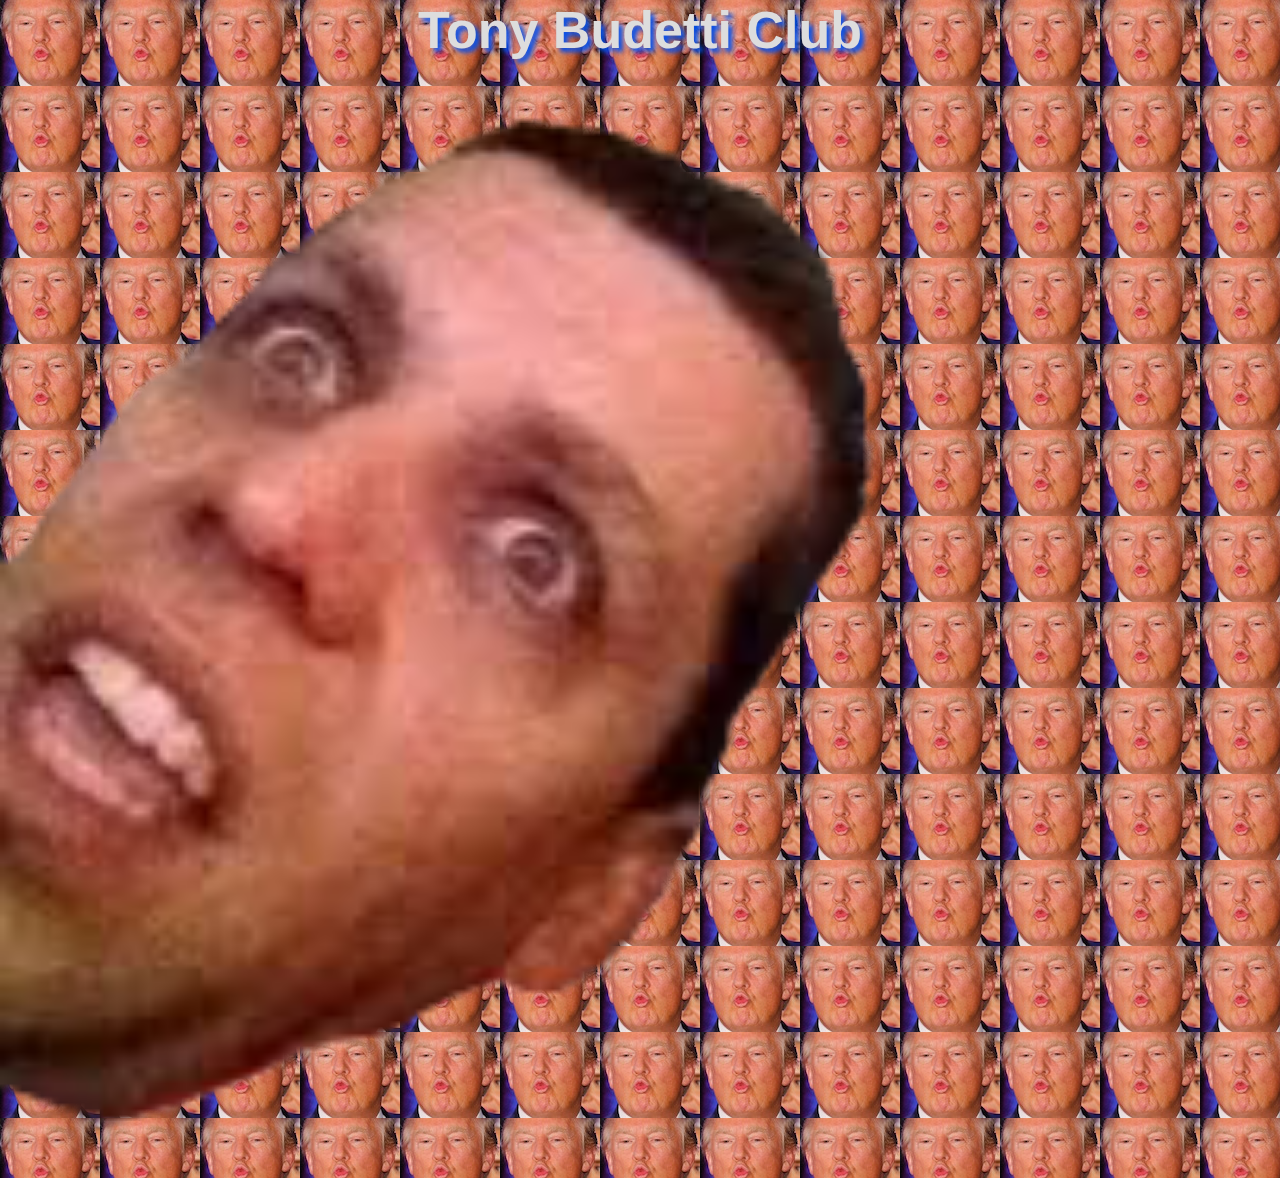
<file: index.html>
<head>
	<title> Tony Budetti Club </title>
</head>
<body style="margin:0; background-image: url(trump.jpg)">
	<style>
		img{
			margin:0;
		}
		.fade{
		   opacity: 1;
		   transition: opacity .25s ease-in-out;
		   -moz-transition: opacity .25s ease-in-out;
		   -webkit-transition: opacity .25s ease-in-out;
		  }

	   .fade:hover {
	      	opacity: 0.75;
	      }
	</style>
	<div>
		<h1 style="color:#DDD; font-family:helvetica; text-align:center; font-size:325%; text-shadow:4px 4px 5px #0050ee;">
			Tony Budetti Club 
		</h1>
	</div>
	<div style="padding:100px010px0; margin:0">
		<audio id="ww" autoplay preload="auto">
			<source src="whitewomen.mp3">
			<source src="whitewomen.ogg">
		</audio>
		<script type="text/javascript">
		function WhiteWomen(){
		    var Mp3Me= document.getElementById('ww');
		    Mp3Me.children[0].src = "whitewomen.mp3";
		    Mp3Me.children[1].src = "whitewomen.ogg";
		    Mp3Me.load();
		}
		</script>
		<a href="javascript:WhiteWomen();">
			<img class="fade" src="tony.png" height="120%" style="max-width:100%;"> </img>
		</a>
	</div>
</body>
</file>
